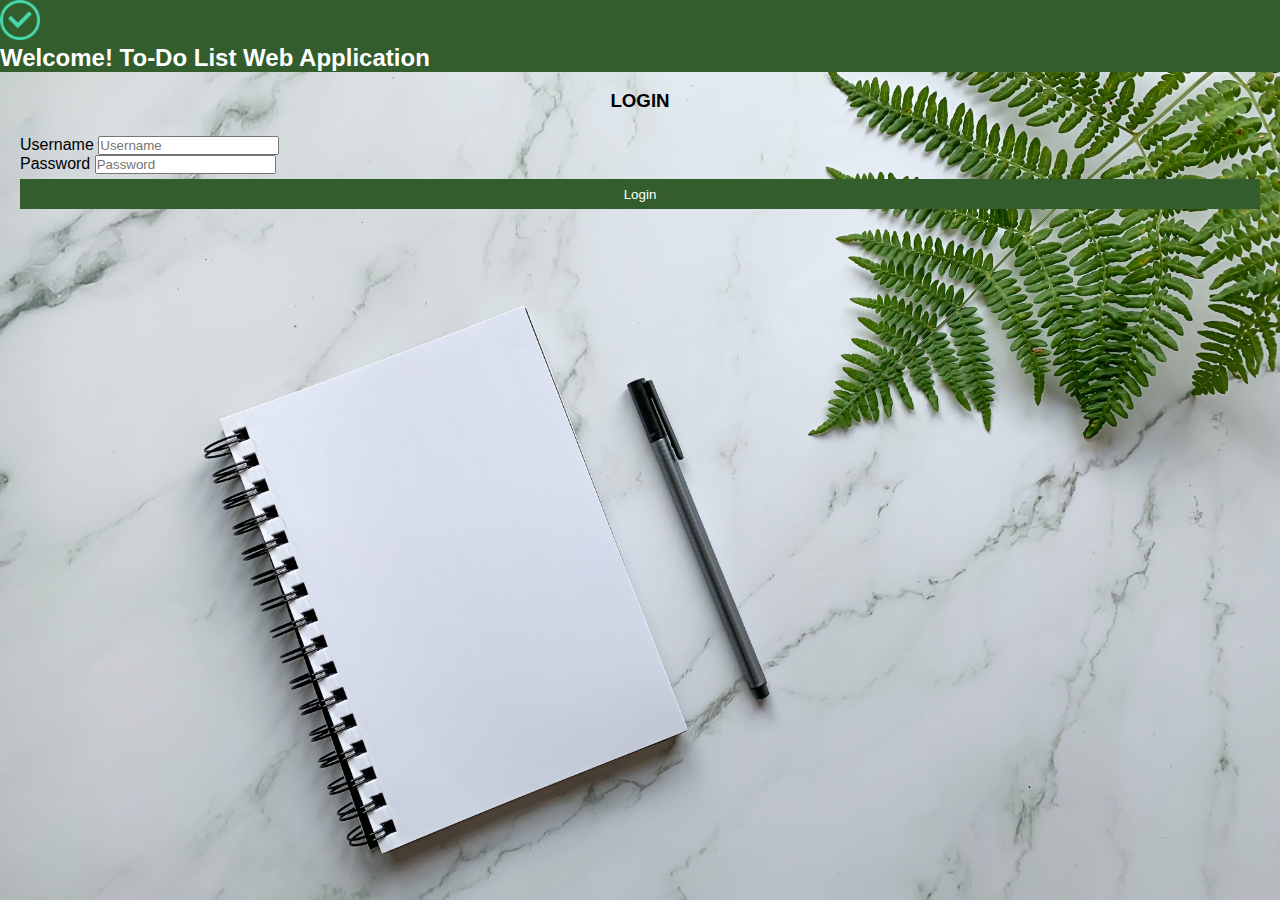
<file: index.html>
<!DOCTYPE html>
<html>
<head>
    <meta charset="UTF-8">
    <meta name="viewport" content="width=device-width, initial-scale=1.0">
    <title>To-Do List</title>
    <link rel="icon" href="images/favicon.png">
    <link rel="stylesheet" href="style.css">
    <link rel="stylesheet" href="https://cdn.jsdelivr.net/npm/bootstrap@4.5.3/dist/css/bootstrap.min.css" integrity="sha384-TX8t27EcRE3e/ihU7zmQxVncDAy5uIKz4rEkgIXeMed4M0jlfIDPvg6uqKI2xXr2" crossorigin="anonymous">
    <script src="https://cdn.jsdelivr.net/npm/bootstrap@4.5.3/dist/js/bootstrap.bundle.min.js" integrity="sha384-ho+j7jyWK8fNQe+A12Hb8AhRq26LrZ/JpcUGGOn+Y7RsweNrtN/tE3MoK7ZeZDyx" crossorigin="anonymous"></script>
    <script src="https://code.jquery.com/jquery-3.5.1.slim.min.js" integrity="sha384-DfXdz2htPH0lsSSs5nCTpuj/zy4C+OGpamoFVy38MVBnE+IbbVYUew+OrCXaRkfj" crossorigin="anonymous"></script>
    <script src="https://cdn.jsdelivr.net/npm/popper.js@1.16.1/dist/umd/popper.min.js" integrity="sha384-9/reFTGAW83EW2RDu2S0VKaIzap3H66lZH81PoYlFhbGU+6BZp6G7niu735Sk7lN" crossorigin="anonymous"></script>
    <script src="https://cdn.jsdelivr.net/npm/bootstrap@4.5.3/dist/js/bootstrap.min.js" integrity="sha384-w1Q4orYjBQndcko6MimVbzY0tgp4pWB4lZ7lr30WKz0vr/aWKhXdBNmNb5D92v7s" crossorigin="anonymous"></script>
</head>
<body>
    <!-- Navbar -->
    <nav class="navbar navbar-expand-lg navbar-light" style="background-color: #335d2d">
        <a class="navbar-brand" href="#">
            <img src="images/logo.png" width="40" height="40" alt="" loading="lazy">
        </a>
        <h2 class="navbar-nav ml-auto">Welcome! To-Do List Web Application</h2>
    </nav>
    <br>

    <!--login Form-->
    <h3>LOGIN</h3>
    <form action="home.html">
        <div class="container col-lg-3 login">
            <div class="form-group">
                <label>Username</label>
                <input type="text" class="form-control" placeholder="Username" id="name">
            </div>
            <div class="form-group">
                <label>Password</label>
                <input type="password" class="form-control" placeholder="Password" id="pwd">
            </div>
            <div class="form-group">
                <button type="submit" class="btn btn-primary">Login</button>
            </div>
        </div>
    </form>
    <script src="script.js"></script>
</body>
</html>
</file>
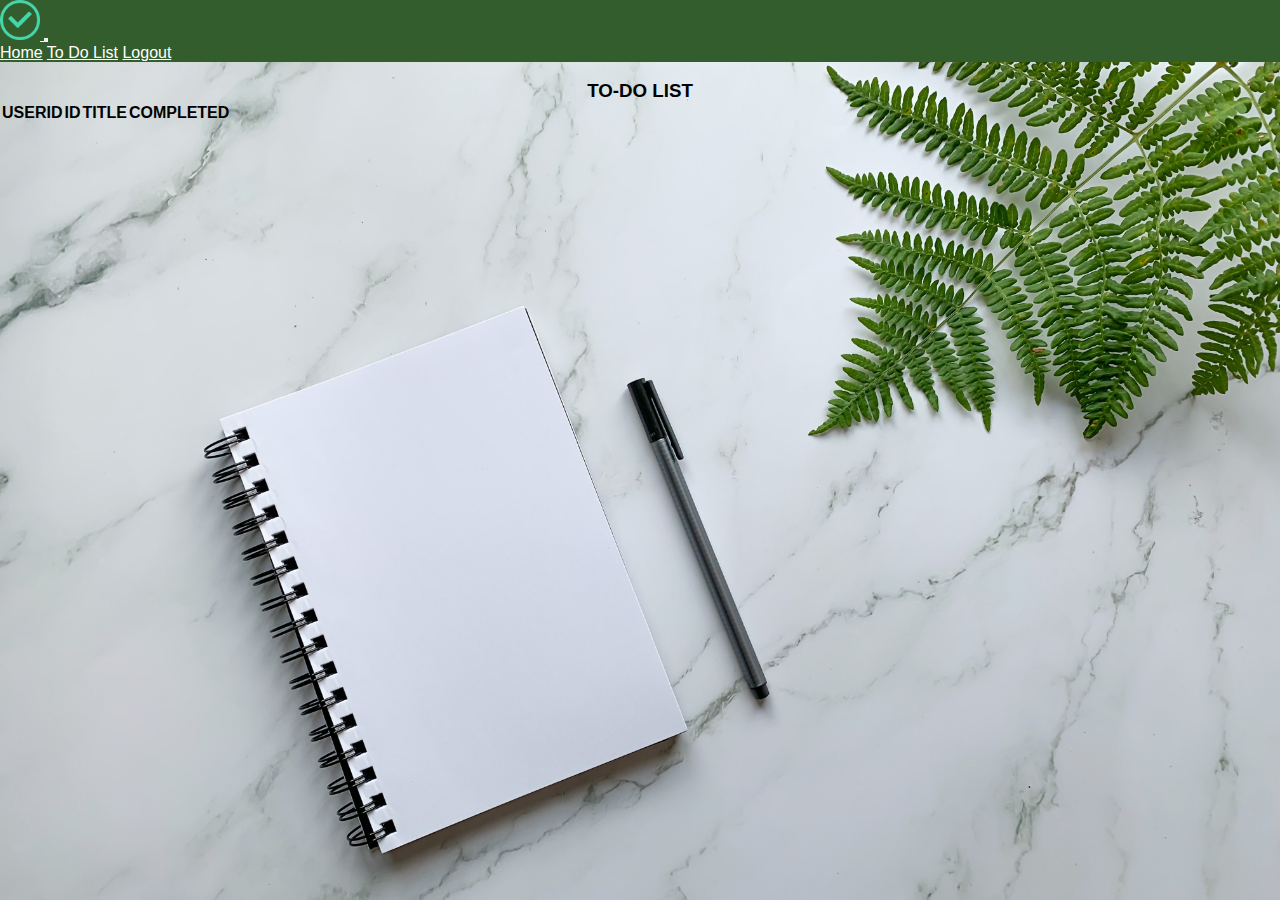
<file: todolist.html>
<!DOCTYPE html>
<html>
<head>
    <meta charset="UTF-8">
    <meta name="viewport" content="width=device-width, initial-scale=1.0">
    <title>To-Do List</title>
    <link rel="icon" href="images/favicon.png">
    <link rel="stylesheet" href="style.css">
    <link rel="stylesheet" href="https://cdn.jsdelivr.net/npm/bootstrap@4.5.3/dist/css/bootstrap.min.css" integrity="sha384-TX8t27EcRE3e/ihU7zmQxVncDAy5uIKz4rEkgIXeMed4M0jlfIDPvg6uqKI2xXr2" crossorigin="anonymous">
    <script src="https://cdn.jsdelivr.net/npm/bootstrap@4.5.3/dist/js/bootstrap.bundle.min.js" integrity="sha384-ho+j7jyWK8fNQe+A12Hb8AhRq26LrZ/JpcUGGOn+Y7RsweNrtN/tE3MoK7ZeZDyx" crossorigin="anonymous"></script>
    <script src="https://code.jquery.com/jquery-3.5.1.slim.min.js" integrity="sha384-DfXdz2htPH0lsSSs5nCTpuj/zy4C+OGpamoFVy38MVBnE+IbbVYUew+OrCXaRkfj" crossorigin="anonymous"></script>
    <script src="https://cdn.jsdelivr.net/npm/popper.js@1.16.1/dist/umd/popper.min.js" integrity="sha384-9/reFTGAW83EW2RDu2S0VKaIzap3H66lZH81PoYlFhbGU+6BZp6G7niu735Sk7lN" crossorigin="anonymous"></script>
    <script src="https://cdn.jsdelivr.net/npm/bootstrap@4.5.3/dist/js/bootstrap.min.js" integrity="sha384-w1Q4orYjBQndcko6MimVbzY0tgp4pWB4lZ7lr30WKz0vr/aWKhXdBNmNb5D92v7s" crossorigin="anonymous"></script>
    <script src="https://ajax.googleapis.com/ajax/libs/jquery/3.5.1/jquery.min.js"></script>
</head>
<body>
    <!-- Navbar -->
    <nav class="navbar navbar-expand-lg navbar-dark" style="background-color: #335d2d">
        <a class="navbar-brand" href="#">
            <img src="images/logo.png" width="40" height="40" alt="" loading="lazy">
        </a>
        <button class="navbar-toggler" type="button" data-toggle="collapse" data-target="#navbarNavAltMarkup" aria-controls="navbarNavAltMarkup" aria-expanded="false" aria-label="Toggle navigation">
            <span class="navbar-toggler-icon"></span>
        </button>
        <div class="collapse navbar-collapse" id="navbarTogglerDemo03">
            <div class="navbar-nav ml-auto mt-2 mt-lg-0">
                <a class="nav-link" href="home.html">Home</a>
                <a class="nav-link active" href="#">To Do List</a>
                <a class="nav-link" href="index.html">Logout</a>
            </div>
        </div>
    </nav>
    <br>
    
    <!-- Table -->
    <h3>TO-DO LIST</h3>
    <div class="container">
        <div class="table-responsive-lg">
            <table class="table table-bordered" id="todo_table">
                <thead>
                    <tr>
                        <th class="table-success" scope="col">USERID</th>
                        <th class="table-success" scope="col">ID</th>
                        <th class="table-success" scope="col">TITLE</th>
                        <th class="table-success" scope="col">COMPLETED</th>
                    </tr>
                </thead>
            </table>
        </div>
    </div>
    <script src="script.js"></script>
</body>
</html>
</file>
<file: style.css>
*{
    font-family: Arial, Helvetica, sans-serif;
    margin: 0;
    padding: 0;
}

body{
	width: 100vw; 
	height: 100vh;
	background-image: url('images/bg.jpg');
	background-position: center;
	background-size: cover;
	background-repeat: repeat;
}

.navbar h2, .navbar a, .navbar a:hover{
    color: white;
}

h3, h6{
    text-align: center;
}

.login{
    margin-top: 0.3%;
    padding: 20px;
}

.login button{
    background-color: #335d2d;
    border: 1px solid #335d2d;
    color: white;
    height: 2.3em;
    margin-top: 5px;
    width: 100%;
}

.login button:hover{
    background-color: #335d2d;
    color: white;
    text-decoration: none;
}

#todo_table{
    text-align: center;
}
</file>
